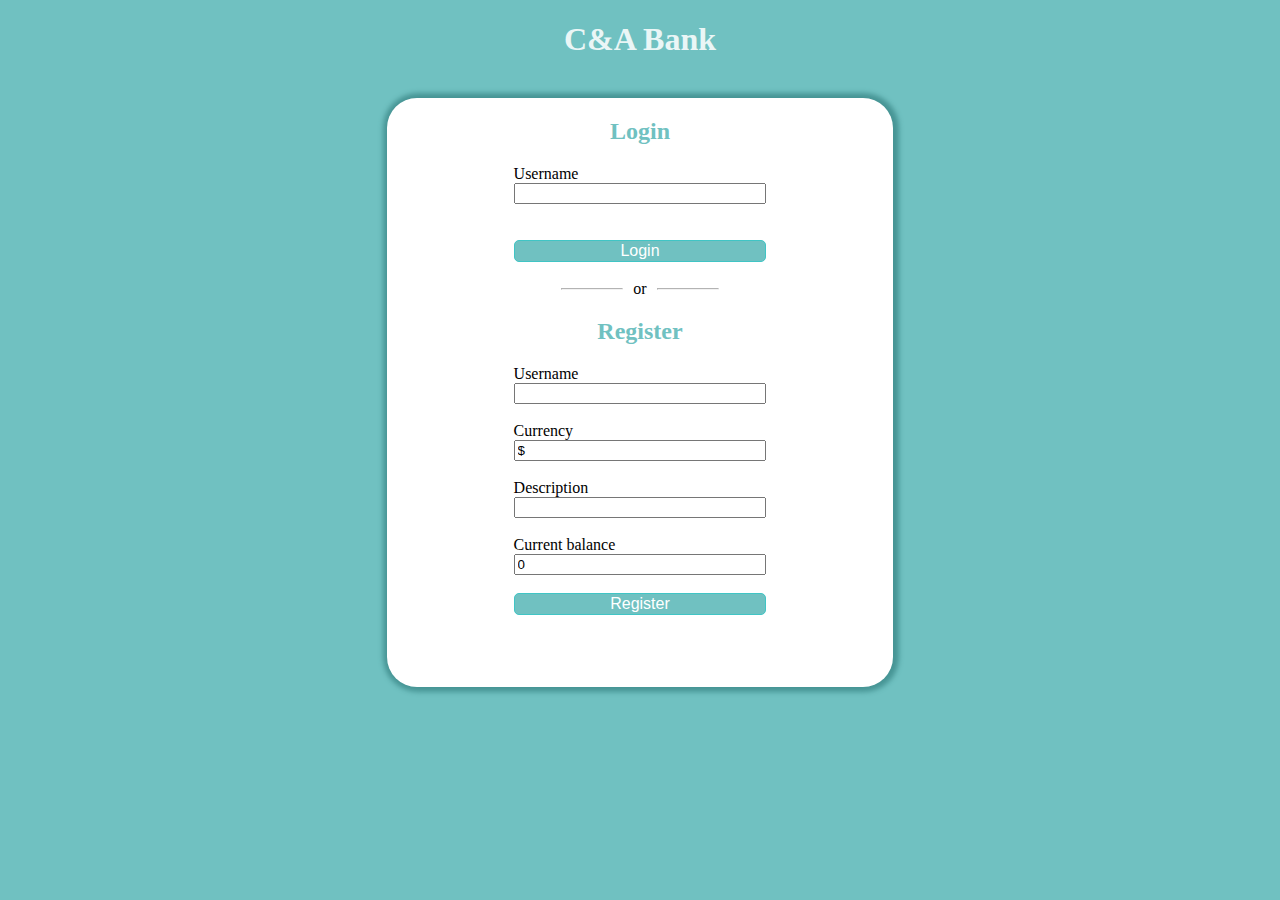
<file: task-02/Bank-project/index.html>
<!DOCTYPE html>
<html lang="en">
  <head>
    <meta charset="UTF-8">
    <meta name="viewport" content="width=device-width, initial-scale=1.0">
    <title>Bank App</title>
    <link rel="stylesheet" href="style.css">
  </head>
  <body>
    <div id="app">Loading...</div>


    <template id="login">
      <h1>C&A Bank</h1>
      <div id="logpage">
        
      
        <h2>Login</h2>
        <form id="loginForm" action="javascript:login()">
          <label for="username">Username</label>
          <input id="username" name="user" type="text">
          <br>
          <div id="loginError" role="alert"></div><br>
          <button>Login</button>
        </form><br>
        
        <div class="divider"><hr /><span>or</span><hr /></div>
      <h2>Register</h2>
        <form id="registerForm" action="javascript:register()" method="POST">
          <label for="user">Username</label>
          <input id="user" name="user" type="text" required><br>
          <label for="currency">Currency</label>
          <input id="currency" name="currency" type="text" value="$" required><br>
          <label for="description">Description</label>
          <input id="description" name="description" type="text"><br>
          <label for="logbalance">Current balance</label>
          <input id="logbalance" name="balance" type="number" value="0"><br>
          <button>Register</button><br>
        </form>
        <br>
        <div id="regesterError"></div><br><br>
      </div>
    </template>


    <template id="dashboard">


        <header>
          <h1>Bank App</h1>
          <!-- <a href="/login" onclick="onLinkClick(event)">Logout</a><br>
          <a href="/page3" onclick="onLinkClick(event)">Next page</a> -->
        </header>
        
        <div id="container">
          <a id="Logout" href="/login" onclick="onLinkClick(event)">Logout</a><br>
        <section id="sectionBalance">
          Balance: <span id="balance"></span><span id="currency"></span>
        </section>
        </div>


        <form id="transactionData" action="javascript: addTransaction()">
          <h3>Instructions : You can add the date, object, amount into your Transactions List by submiting this form.</h3>
          <br>
          <label for="Date">Date :</label>
          <input type="date" id="Date" name="birthday">
          <label for="Object">Object :</label>
          <input id="Object" type="text">
          <label for="Amount">Amount :</label>
          <input id="Amount" type="number">
          <input type="submit" >
          <br><br>
          <div id="para">
            <h2 id="description">Description :</h2>
            <h2 id="DashboardDescription"></h2>
          </div>
        </form>
        <br><br><br>
        <div id="tableList">
          <h2 id="list">Transactions List :</h2>
          <h4 id="nothing"></h4>
          <br>
          <section id="transactions"></section>
        </div>

    </template>
    
    
    <template id="tableTransaction">
      <table>
        <tr>
          <td class="Data1"></td>
          <td class="Data2"></td>
          <td class="Data3"></td>
        </tr>
      </table>
    </template>
      
    
    <!-- <template id="page3">
      <h3>This page shows the credits of the person</h3>
      
      <a href="/dashboard" onclick="onLinkClick(event)">Previous page</a>
    </template> -->


    <script src="app.js" defer></script>
  </body>
</html>
</file>
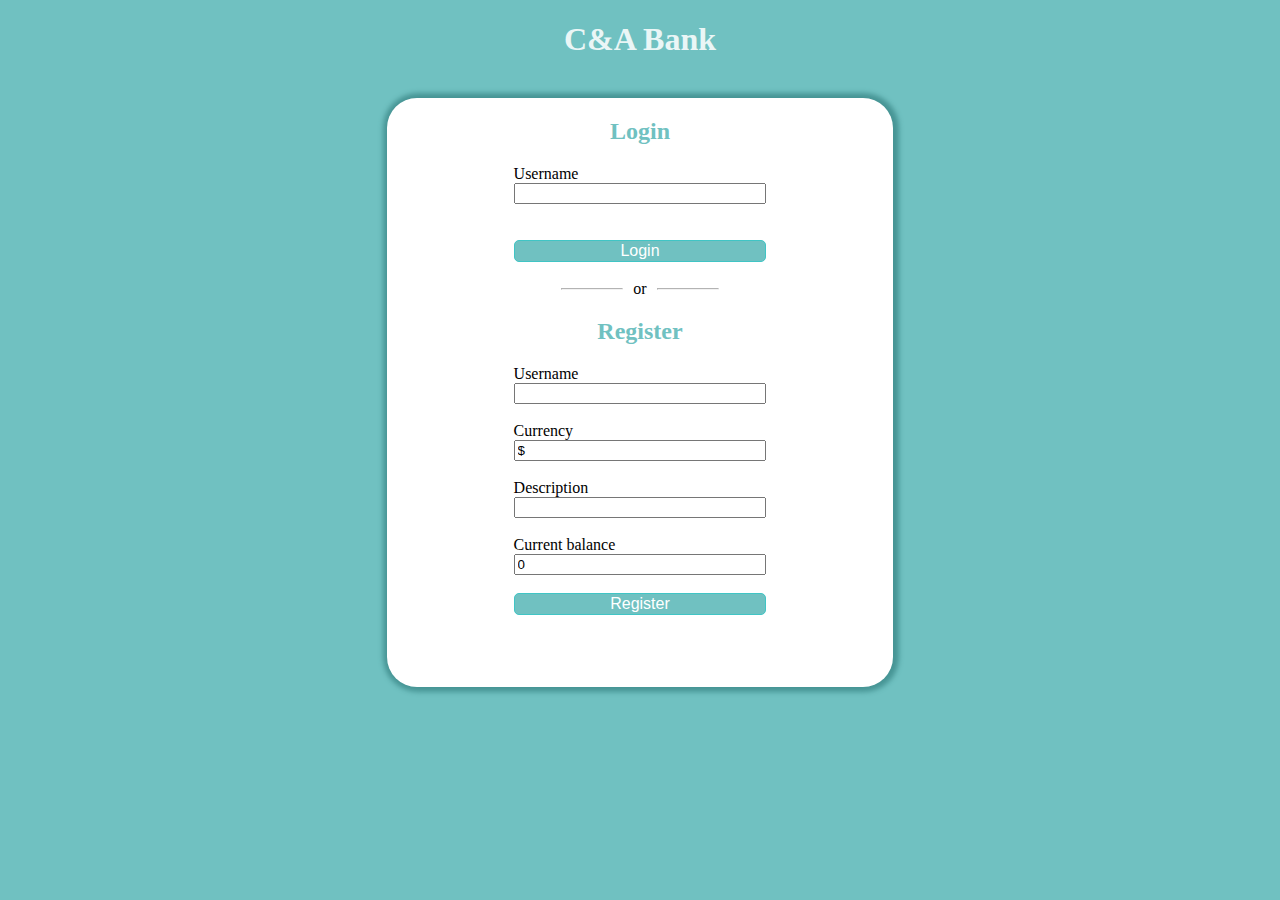
<file: task-02/Bank-solution/index.html>
<!DOCTYPE html>
<html lang="en">
  <head>
    <meta charset="UTF-8">
    <meta name="viewport" content="width=device-width, initial-scale=1.0">
    <title>Bank App</title>
    <link rel="stylesheet" href="style.css">
  </head>
  <body>
    <div id="app">Loading...</div>


    <template id="login">
      <h1>C&A Bank</h1>
      <div id="logpage">
        
      
        <h2>Login</h2>
        <form id="loginForm" action="javascript:login()">
          <label for="username">Username</label>
          <input id="username" name="user" type="text">
          <br>
          <div id="loginError" role="alert"></div><br>
          <button>Login</button>
        </form><br>
        
        <div class="divider"><hr /><span>or</span><hr /></div>
      <h2>Register</h2>
        <form id="registerForm" action="javascript:register()" method="POST">
          <label for="user">Username</label>
          <input id="user" name="user" type="text" required><br>
          <label for="currency">Currency</label>
          <input id="currency" name="currency" type="text" value="$" required><br>
          <label for="description">Description</label>
          <input id="description" name="description" type="text"><br>
          <label for="logbalance">Current balance</label>
          <input id="logbalance" name="balance" type="number" value="0"><br>
          <button>Register</button><br>
        </form>
        <br>
        <div id="regesterError"></div><br><br>
      </div>
    </template>


    <template id="dashboard">


        <header>
          <h1>Bank App</h1>
          <!-- <a href="/login" onclick="onLinkClick(event)">Logout</a><br>
          <a href="/page3" onclick="onLinkClick(event)">Next page</a> -->
        </header>
        
        <div id="container">
          <a id="Logout" href="/login" onclick="onLinkClick(event)">Logout</a>
        <section id="sectionBalance">
          Balance: <span id="balance"></span><span id="currency"></span>
        </section>
        </div>


        <form id="transactionData" action="javascript: addTransaction()">
          
          <br>
          <label for="Date">Date :</label>
          <input type="date" id="Date" name="birthday">
          <label for="Object">Object :</label>
          <input id="Object" type="text">
          <label for="Amount">Amount :</label>
          <input id="Amount" type="number">
          <input type="submit" >
          <br><br>
          
        </form>


        <br><br><br>
        <div id="tableList">
          <div id="para">
            <h2 id="description">Description :</h2>
            <h2 id="DashboardDescription"></h2>
          </div>
          <h2 id="list">Transactions List :</h2>
          <h4 id="nothing"></h4>
          <section id="transactions"></section>
          <br>
          <button id="showFormBtn">Add Transaction</button>
        </div>

    </template>
    
    
    <template id="tableTransaction">
      <table>
        <tr>
          <td class="Data1"></td>
          <td class="Data2"></td>
          <td class="Data3"></td>
        </tr>
      </table>
    </template>
      
    
    <!-- <template id="page3">
      <h3>This page shows the credits of the person</h3>
      
      <a href="/dashboard" onclick="onLinkClick(event)">Previous page</a>
    </template> -->


    <script src="app.js" defer></script>
  </body>
</html>
</file>
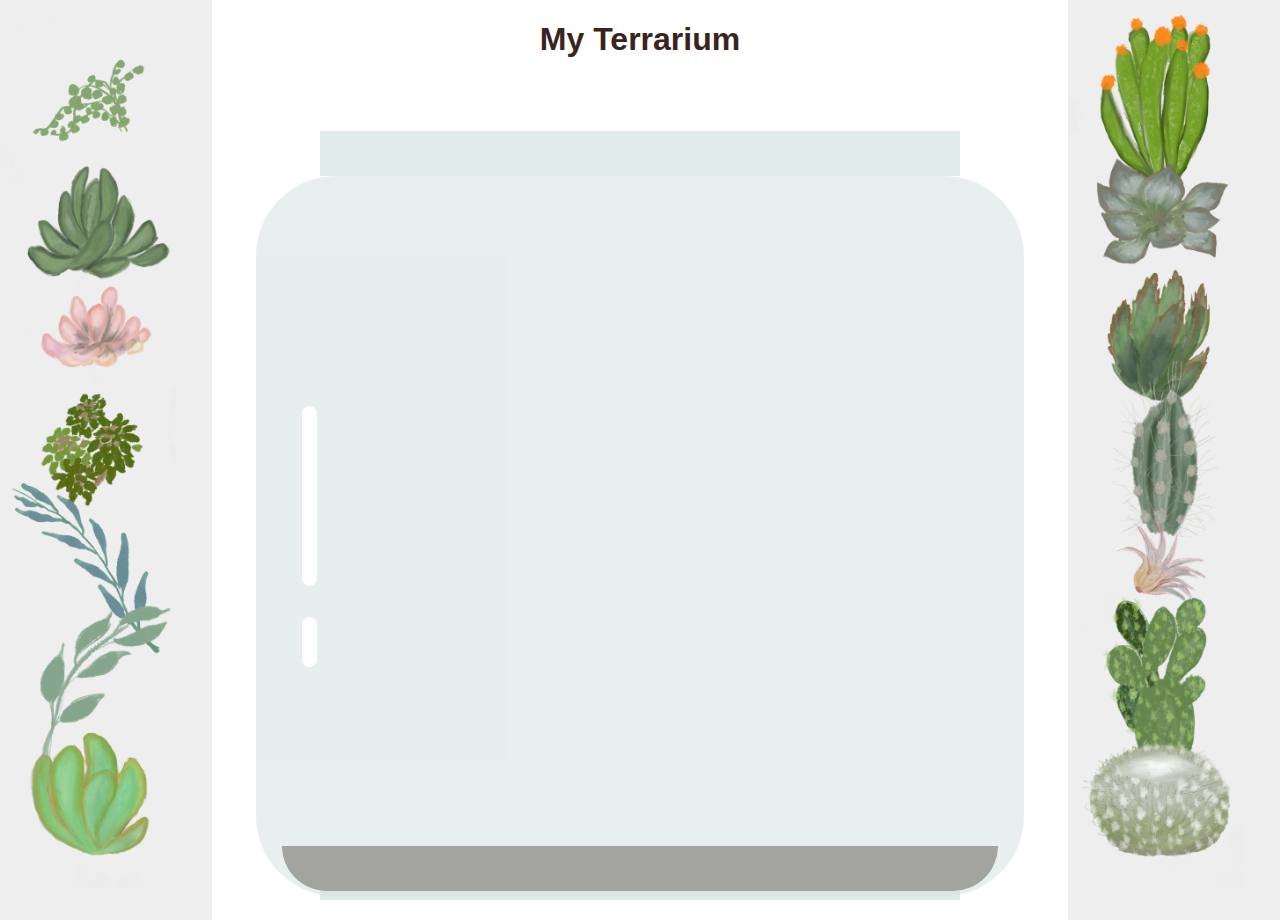
<file: task-02/terrarium-solution/index.html>
<!DOCTYPE html>
<html lang="en">
<head>
    <meta charset="UTF-8">
    <meta name="viewport" content="width=device-width, initial-scale=1.0">
    <title>Document</title>
    <link rel="stylesheet" href="./style.css">
</head>
<body>
    <h1>My Terrarium</h1>
    <div id="page">
        <div id="left-container" class="container">
            <div class="plant-holder">
                <img class="plant" alt="plant" id="plant1" src="./images/plant1.png" />
            </div>
            <div class="plant-holder">
                <img class="plant" alt="plant" id="plant2" src="./images/plant2.png" />
            </div>
            <div class="plant-holder">
                <img class="plant" alt="plant" id="plant3" src="./images/plant3.png" />
            </div>
            <div class="plant-holder">
                <img class="plant" alt="plant" id="plant4" src="./images/plant4.png" />
            </div>
            <div class="plant-holder">
                <img class="plant" alt="plant" id="plant5" src="./images/plant5.png" />
            </div>
            <div class="plant-holder">
                <img class="plant" alt="plant" id="plant6" src="./images/plant6.png" />
            </div>
            <div class="plant-holder">
                <img class="plant" alt="plant" id="plant7" src="./images/plant7.png" />
            </div>
        </div>
        <div id="right-container" class="container">
            <div class="plant-holder">
                <img class="plant" alt="plant" id="plant8" src="./images/plant8.png" />
            </div>
            <div class="plant-holder">
                <img class="plant" alt="plant" id="plant9" src="./images/plant9.png" />
            </div>
            <div class="plant-holder">
                <img class="plant" alt="plant" id="plant10" src="./images/plant10.png" />
            </div>
            <div class="plant-holder">
                <img class="plant" alt="plant" id="plant11" src="./images/plant11.png" />
            </div>
            <div class="plant-holder">
                <img class="plant" alt="plant" id="plant12" src="./images/plant12.png" />
            </div>
            <div class="plant-holder">
                <img class="plant" alt="plant" id="plant13" src="./images/plant13.png" />
            </div>
            <div class="plant-holder">
                <img class="plant" alt="plant" id="plant14" src="./images/plant14.png" />
            </div>
        </div>
        <div id="terrarium">
            <div class="jar-top"></div>
            <div class="jar-walls">
                <div class="jar-glossy-long"></div>
                <div class="jar-glossy-short"></div>
            </div>
            <div class="dirt"></div>
            <div class="jar-bottom"></div>
        </div>
    </div>
    <script src="./task.js" defer></script>
</body>
</html>
</file>
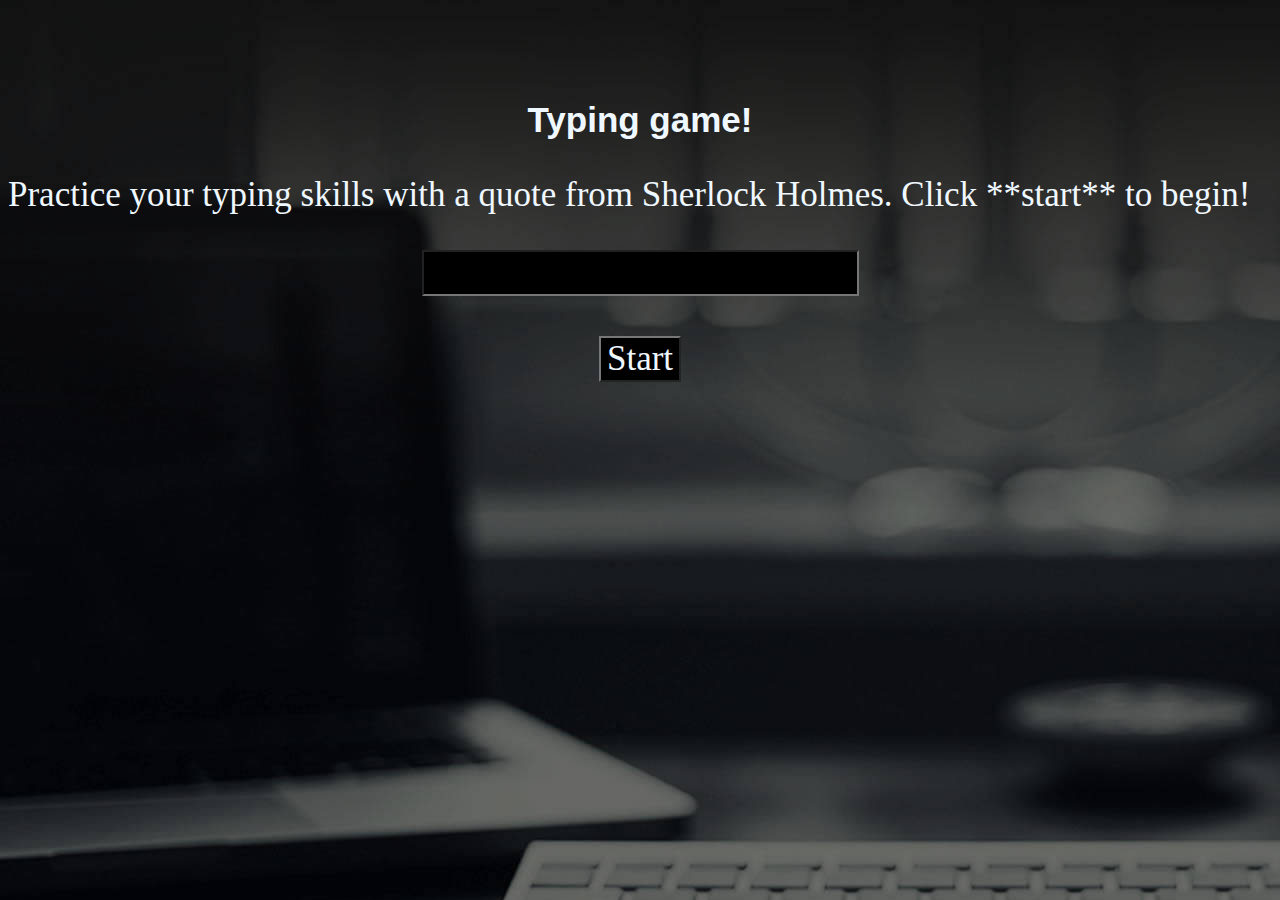
<file: task-02/typing-game-solution/index.html>
<!-- inside index.html -->
<html>
<head>
  <title>Typing game</title>
  <link rel="stylesheet" href="style.css">
</head>
<body>
  <h1>Typing game!</h1>
  <h2 id="score"></h2>
  <p>Practice your typing skills with a quote from Sherlock Holmes. Click **start** to begin!</p>
  <p id="quote"></p> <!-- This will display our quote -->
  <p id="message"></p> <!-- This will display any status messages -->
  <div>
    <div><input type="text" aria-label="current word" id="typed-value" /></div><br> <!-- The textbox for typing -->
    <div><button type="button" id="start">Start</button></div> <!-- To start the game -->
  </div>
  <script src="script.js"></script>
</body>
</html>
</file>
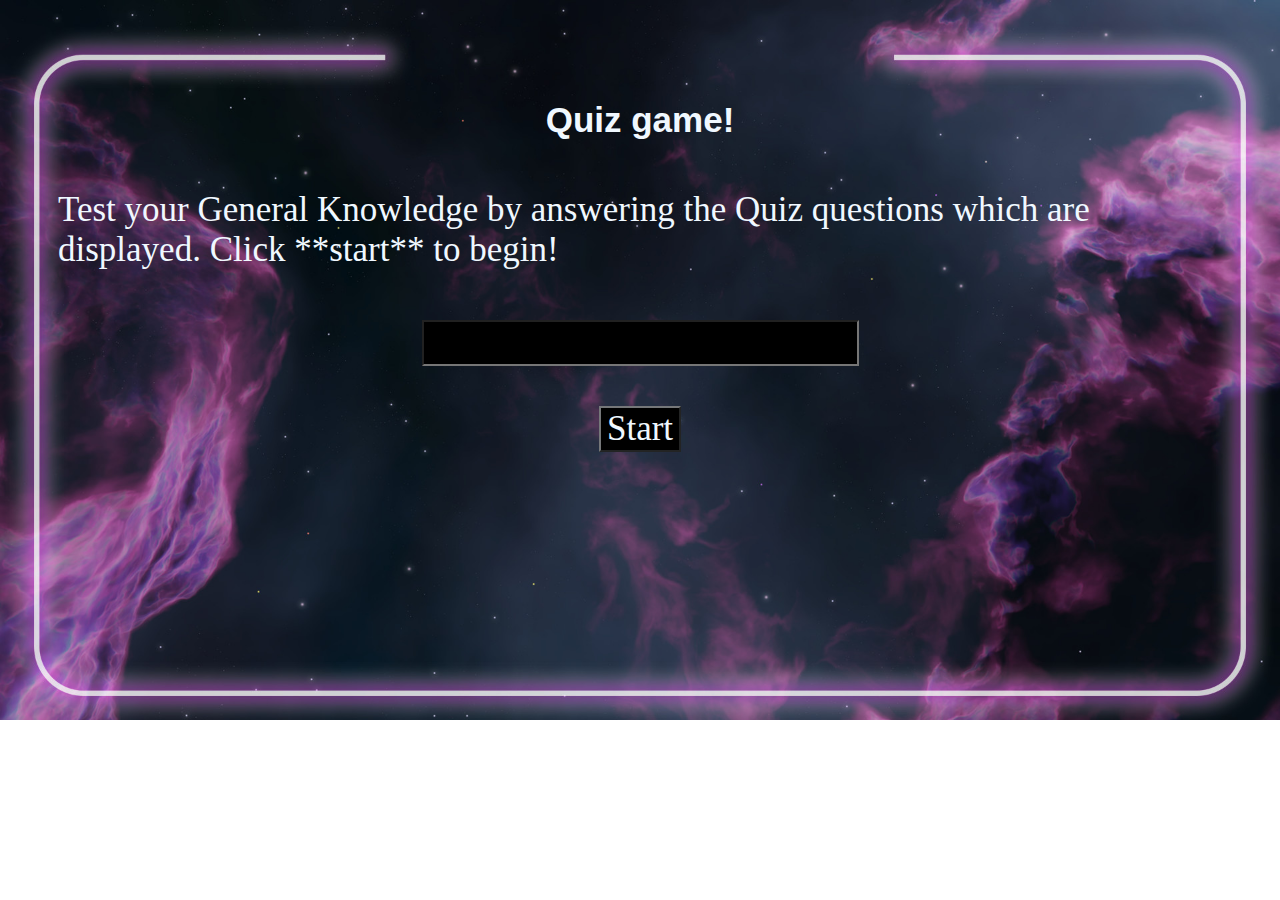
<file: task-02/typing-game-solution/Assignment/index.html>
<!-- inside index.html -->
<html>
<head>
  <title>Typing game</title>
  <link rel="stylesheet" href="style.css">
</head>
<body>
  <h1>Quiz game!</h1>
  <h2 id="score"></h2>
  
  <p>Test your General Knowledge by answering the Quiz questions which are displayed. Click **start** to begin!</p>
  <p id="quote"></p> <!-- This will display our quote -->
  
  <div>
    <div><input type="text" aria-label="current word" id="typed-value" /></div><br> <!-- The textbox for typing -->
    <div><button type="button" id="start">Start</button></div> <!-- To start the game -->
  </div>
  <script src="script.js"></script>
</body>
</html>
</file>
<file: task-02/Bank-project/style.css>
body {
    background-color: #70c1c1;
    z-index: 0;
}


h1 {
    text-align: center;
    color: #eaf6f6;
}

h2 {
    color: #70c1c1;
}

hr {
    width: 60px ;
    opacity: 0.75;
}


button {
    background-color: #70c1c1;
    color: white;
    border: 1px solid #40c5c5;
    border-radius: 5px;
    font-size: 16px;
}

#regestererror, #loginError{
    color: red;
}


#logpage{
    display: flex; 
    flex-direction: column;
    align-items: center;
    justify-content: center;
    background-color: white;
    width: 40%;
    margin-left: 30%;
    margin-top: 40px;
    border-radius: 30px;
    z-index: 2;
    box-shadow: 1px 0px 5px 5px #479595;
}

#sectionBalance{
    font-weight: bold;
    display: flex; 
    flex-direction: row;
    align-items: center;
    justify-content: center;
    background-color: white;
    padding: 10px;
    width: 15%;
    margin-left: 82%;
    border-radius: 15px;
    z-index: 2;
    box-shadow: 1px 0px 5px 5px #479595;
}

#loginForm {
    display: flex;
    flex-direction: column;
    width: 50%;
    font-size: 16px;
}

#registerForm {
    display: flex;
    flex-direction: column;
    width: 50%;
    font-size: 16px;
}

.divider {
    display: flex;
    flex-direction: row;
    gap: 10px;
}





#transactionData {
    display: block;
    margin: auto;
    margin-top: 50px;
    padding: 10px;
    width: 55%;
    text-align: center;
    background-color: white;
    border-radius: 15px;
    z-index: 2;
    box-shadow: 1px 0px 5px 5px #479595;
}


#transactions  {
    color: black;
    display: block;
    padding: 10px;  
}

table {
    display: grid;
    align-items: center;
}
tr{
    display: grid;
    grid-template-columns: 1fr 2fr 1fr;
}



#description {
    padding-left: 30px;
    color: black;
}

#para {
    display: flex;

}

#DashboardDescription {
   padding-left: 10px;
}

#tableList {
    display: block;
    margin: auto;
    color: #16c7c7;
    padding: 5px;
    width: 30%;
    background-color: white;
    border-radius: 5px;
    z-index: 2;
    box-shadow: 1px 0px 5px 5px #479595;
}

#nothing {
    padding-left: 50px;
    color: #f76b8a;
}

#Logout {
    padding: 20px;
    color: #f76b8a;
    padding: 5px;
    background-color: white;
    border-radius: 5px;
    z-index: 2;
    box-shadow: 1px 0px 5px 5px #479595;
    text-decoration: none;
}

#container {
    display: flex;
}

h3 {
    color: black;
    padding: 10px;
}
</file>
<file: task-02/Bank-solution/style.css>
body {
    background-color: #70c1c1;
    z-index: 0;
}


h1 {
    text-align: center;
    color: #eaf6f6;
}

h2 {
    color: #70c1c1;
}

hr {
    width: 60px ;
    opacity: 0.75;
}


button {
    background-color: #70c1c1;
    color: white;
    border: 1px solid #40c5c5;
    border-radius: 5px;
    font-size: 16px;
}

#regestererror, #loginError{
    color: red;
}


#logpage{
    display: flex; 
    flex-direction: column;
    align-items: center;
    justify-content: center;
    background-color: white;
    width: 40%;
    margin-left: 30%;
    margin-top: 40px;
    border-radius: 30px;
    z-index: 2;
    box-shadow: 1px 0px 5px 5px #479595;
}

#sectionBalance{
    font-weight: bold;
    display: flex; 
    flex-direction: row;
    align-items: center;
    justify-content: center;
    background-color: white;
    padding: 10px;
    width: 15%;
    margin-left: 82%;
    border-radius: 15px;
    z-index: 2;
    box-shadow: 1px 0px 5px 5px #479595;
}

#loginForm {
    display: flex;
    flex-direction: column;
    width: 50%;
    font-size: 16px;
}

#registerForm {
    display: flex;
    flex-direction: column;
    width: 50%;
    font-size: 16px;
}

.divider {
    display: flex;
    flex-direction: row;
    gap: 10px;
}





#transactionData {
    display: none;
    margin: auto;
    margin-top: 50px;
    padding: 10px;
    width: 55%;
    text-align: center;
    background-color: white;
    border-radius: 15px;
    z-index: 2;
    box-shadow: 1px 0px 5px 5px #479595;
}


#transactions  {
    color: black;
    display: block;
    padding: 10px;  
}

table {
    display: grid;
    align-items: center;
}
tr{
    display: grid;
    grid-template-columns: 1fr 2fr 1fr;
}

#showFormBtn {
    display: block;
    margin: auto;
}

#description {
    
    color: black;
}

#para {
    display: flex;

}

#DashboardDescription {
   padding-left: 10px;
}

#tableList {
    display: block;
    margin: auto;
    color: #16c7c7;
    padding: 15px;
    width: 30%;
    background-color: white;
    border-radius: 5px;
    z-index: 2;
    box-shadow: 1px 0px 5px 5px #479595;
}

#nothing {
    padding-left: 50px;
    color: #f76b8a;
}

#Logout {
    padding: 2px;
    display: flex;
    align-items: center;
    justify-content: center;
    width: 80px;
    color: #f76b8a;
    background-color: white;
    border-radius: 5px;
    z-index: 2;
    box-shadow: 1px 0px 5px 5px #479595;
    text-decoration: none;
}

#container {
    display: flex;
}

h3 {
    color: black;
    padding: 10px;
}
</file>
<file: task-02/terrarium-solution/style.css>
h1 {
    color: #3a241d;
	text-align: center;
   }

body {
	font-family: helvetica, arial, sans-serif;
}

#left-container {
	background-color: #eee;
	width: 15%;
	left: 0px;
	top: 0px;
	position: absolute;
	height: 100%;
	padding: 10px;
}

#right-container {
	background-color: #eee;
	width: 15%;
	right: 0px;
	top: 0px;
	position: absolute;
	height: 100%;
	padding: 10px;
}

.plant-holder {
	position: relative;
	height: 13%;
	left: -10px;
}

.plant {
	position: absolute;
	max-width: 150%;
	max-height: 150%;
	z-index: 2;
}

.jar-walls {
	height: 80%;
	width: 60%;
	background: #d1e1df;
	border-radius: 5rem;
	position: absolute;
	bottom: 0.5%;
	left: 20%;
	opacity: 0.5;
	z-index: 1;
}

.jar-top {
	width: 50%;
	height: 5%;
	background: #d1e1df;
	position: absolute;
	bottom: 80.5%;
	left: 25%;
	opacity: 0.7;
	z-index: 1;
}

.jar-bottom {
	width: 50%;
	height: 1%;
	background: #d1e1df;
	position: absolute;
	bottom: 0%;
	left: 25%;
	opacity: 0.7;
}

.dirt {
	width: 56%;
	height: 5%;
	background: #3a241d;
	position: absolute;
	border-radius: 0 0 5rem 5rem;
	bottom: 1%;
	left: 22%;
	opacity: 0.7;
	z-index: -1;
}

.jar-glossy-long {
    width: 2%;
    height: 25%;
    margin: 30% 0 0 6%;
    border-radius: 40px;
    background: white;
}

.jar-glossy-short {
    width: 2%;
    height: 7%;
    margin: 4% 0 0 6%;
    border-radius: 40px;
    background: white;
}
</file>
<file: task-02/typing-game-solution/style.css>
/* inside style.css */
* {
    color: aliceblue;
    font-size: 35px;
    font-family:'Times New Roman', Times, serif;
}
body {
    margin-top: 100px;
    background-image: url(./keyboard.jpg);
}

.highlight {
    background-color: rgb(152, 152, 125);
}

#quote {
    font-weight: 45px;
    color: antiquewhite;
}

#typed-value {
    background-color: black;
    display: block;
    margin: auto;
}
  
.error {
    background-color:  rgb(199, 154, 99);
    border: 2px solid red;
}


#message {
    
    border-radius: 30px;
    
}

h1 {
    text-align: center;
    font-family: sans-serif;
}



#start {
    margin-top: 10px;
    display: block;
    margin: auto;
    background-color: black;
    border-color: rgb(117, 119, 121);
}
</file>
<file: task-02/typing-game-solution/Assignment/style.css>
/* inside style.css */
* {
    color: aliceblue;
    font-size: 35px;
    font-family:'Times New Roman', Times, serif;
}
body {
    margin-top: 100px;
    background-image: url(./keyboardc.jpg);
    background-size: 100% auto; 
    background-repeat : no-repeat;
}

.highlight {
    background-color: rgb(152, 152, 125);
}

#quote {
    font-weight: 45px;
    color: antiquewhite;
}

#typed-value {
    background-color: black;
    display: block;
    margin: auto;
}
  
p {
    margin: 50px;
}

#score {
    margin: 50px;
}


h1 {
    text-align: center;
    font-family: sans-serif;
}



#start {
    margin-top: 10px;
    display: block;
    margin: auto;
    background-color: black;
    border-color: rgb(117, 119, 121);
}
</file>
